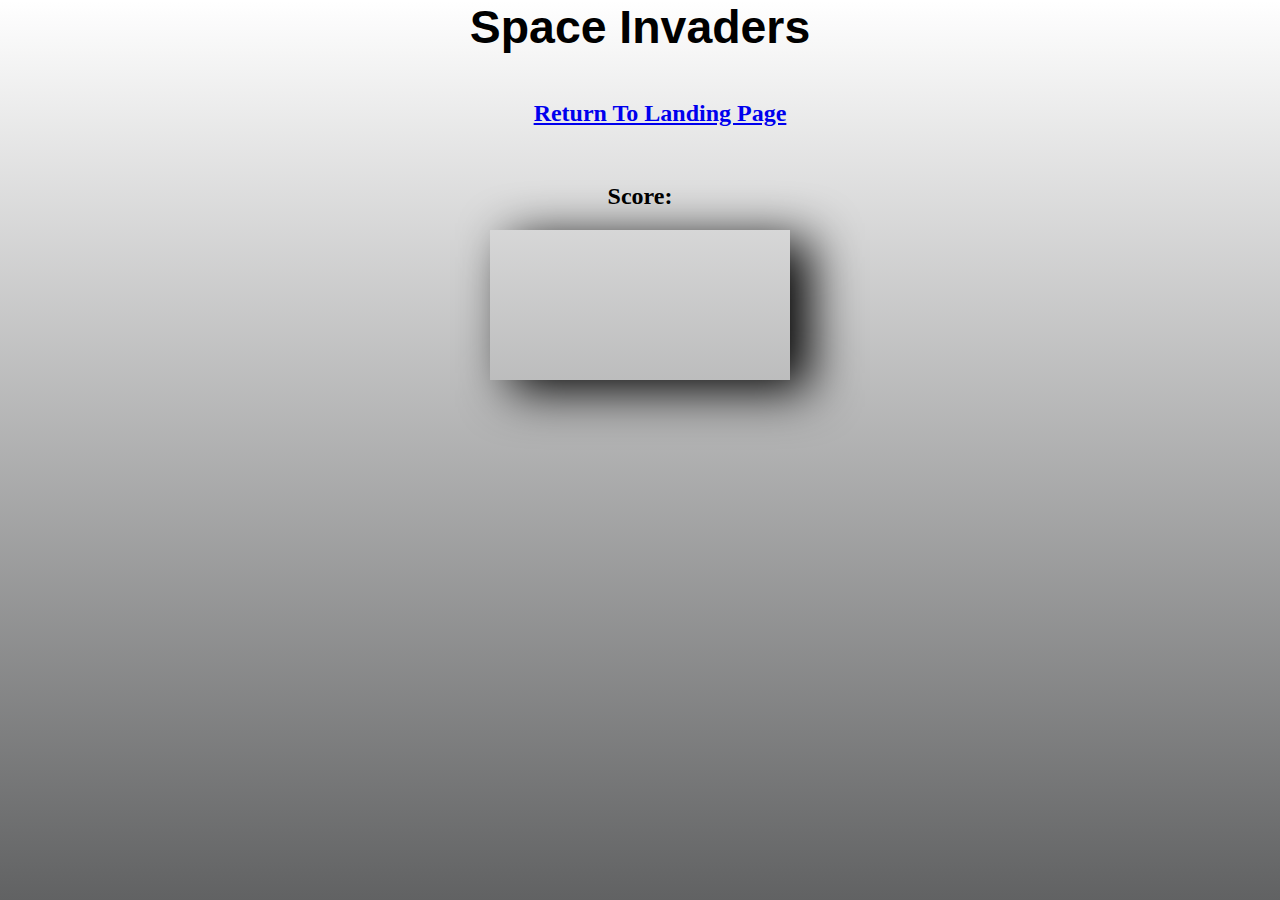
<file: game_files/pages/index.html>
<!DOCTYPE html>
<html lang="en">
  <head>
    <meta charset="UTF-8" />
    <meta http-equiv="X-UA-Compatible" content="IE=edge" />
    <meta name="viewport" content="width=device-width, initial-scale=1.0" />
    <title>Space Invaders</title>
    <link rel="shortcut icon" href="#" />
    <link rel="stylesheet" href="../styles/style.css">
  </head>

  
  <body>
    <h1>Space Invaders</h1>
    <ul>
      <h2><a href="landingpage.html">Return To Landing Page</a></h2>
      
    </ul>

    <h2 id="addOne">Score: </h2>

    <canvas id="game"></canvas>
    <script type="module" src="../scripts/index.js"></script>
    <script src="https://cdn.ethers.io/lib/ethers-5.2.umd.min.js"
    type="application/javascript"></script>
  </body>
</html>
</file>
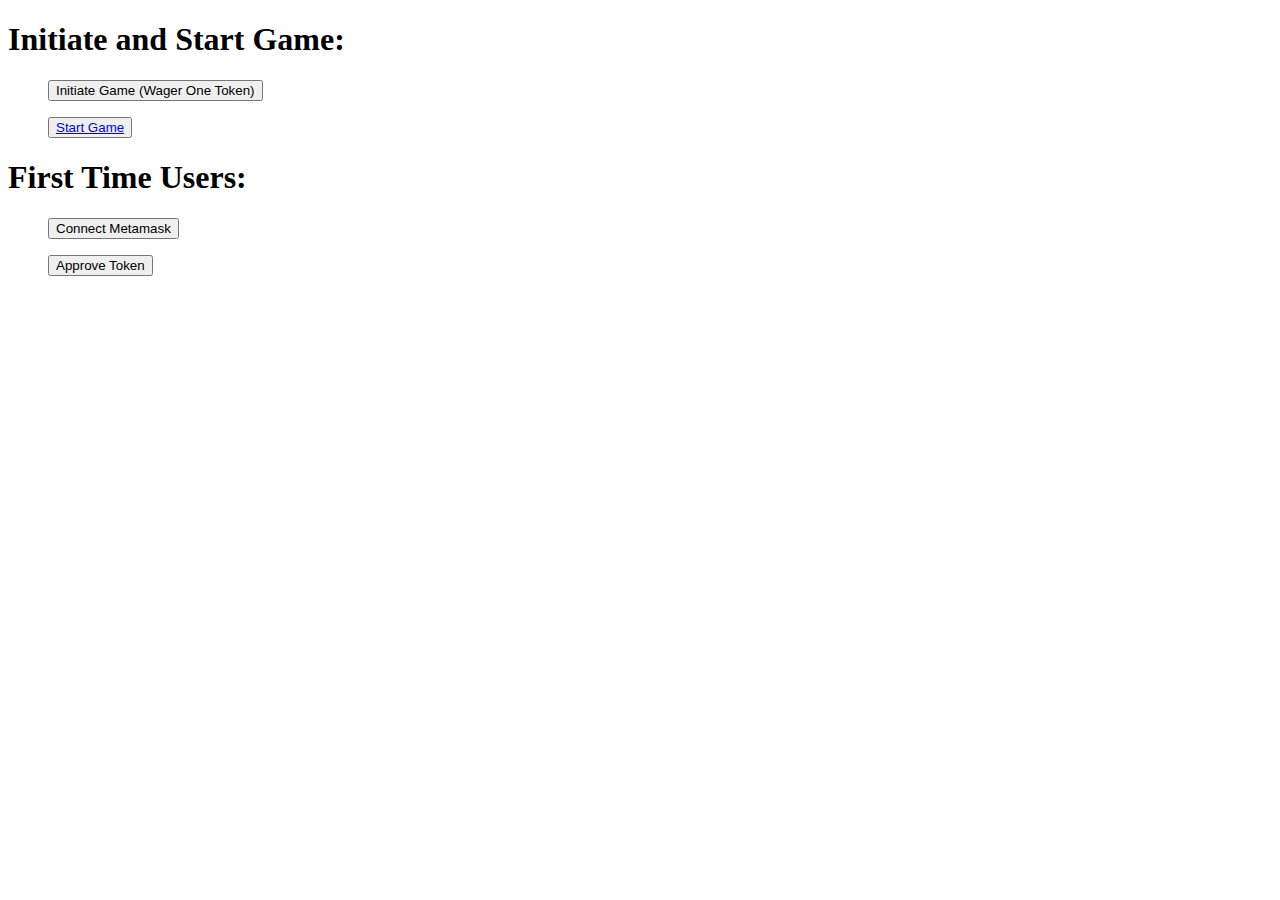
<file: game_files/pages/landingpage.html>
<!DOCTYPE html>
<html lang="en">
<head>
    <meta charset="UTF-8">
    <meta http-equiv="X-UA-Compatible" content="IE=edge">
    <meta name="viewport" content="width=device-width, initial-scale=1.0">
    <title>Document</title>
</head>
<body>
    <h1>Initiate and Start Game:</h1>
    <ul>
        <button class="button1" onclick="startGame()">Initiate Game (Wager One Token)</button>
        
    </ul>

    <ul>
    <button><a href="index.html">Start Game</a></button>
    </ul>
    
    <h1>First Time Users:</h1>
    
    <ul>
    <button class="button2" onclick="connectMetamask()">Connect Metamask</button>
    </ul>

    <ul>
    <button class="button2" onclick="approveToken()">Approve Token</button>
    </ul>    
    
    <script src="https://cdn.ethers.io/lib/ethers-5.2.umd.min.js"
    type="application/javascript"></script>

    <script src="../scripts/blockchain.js"></script>
</body>
</html>
</file>
<file: game_files/styles/style.css>
canvas {
    box-shadow: black 20px 10px 50px;
  }
  h1 {
    margin: 0px;
    margin-bottom: 10px;
    font-size: 2.9em;
    font-family: "Helvetica";
  }
  body {
    display: flex;
    align-items: center;
    flex-direction: column;
    padding: 0px;
    margin: 0px;
    height: 100vh;
    background: linear-gradient(
      0deg,
      rgb(97, 98, 99) 0%,
      rgba(0, 0, 0, 0) 100%
    );
  }
</file>
